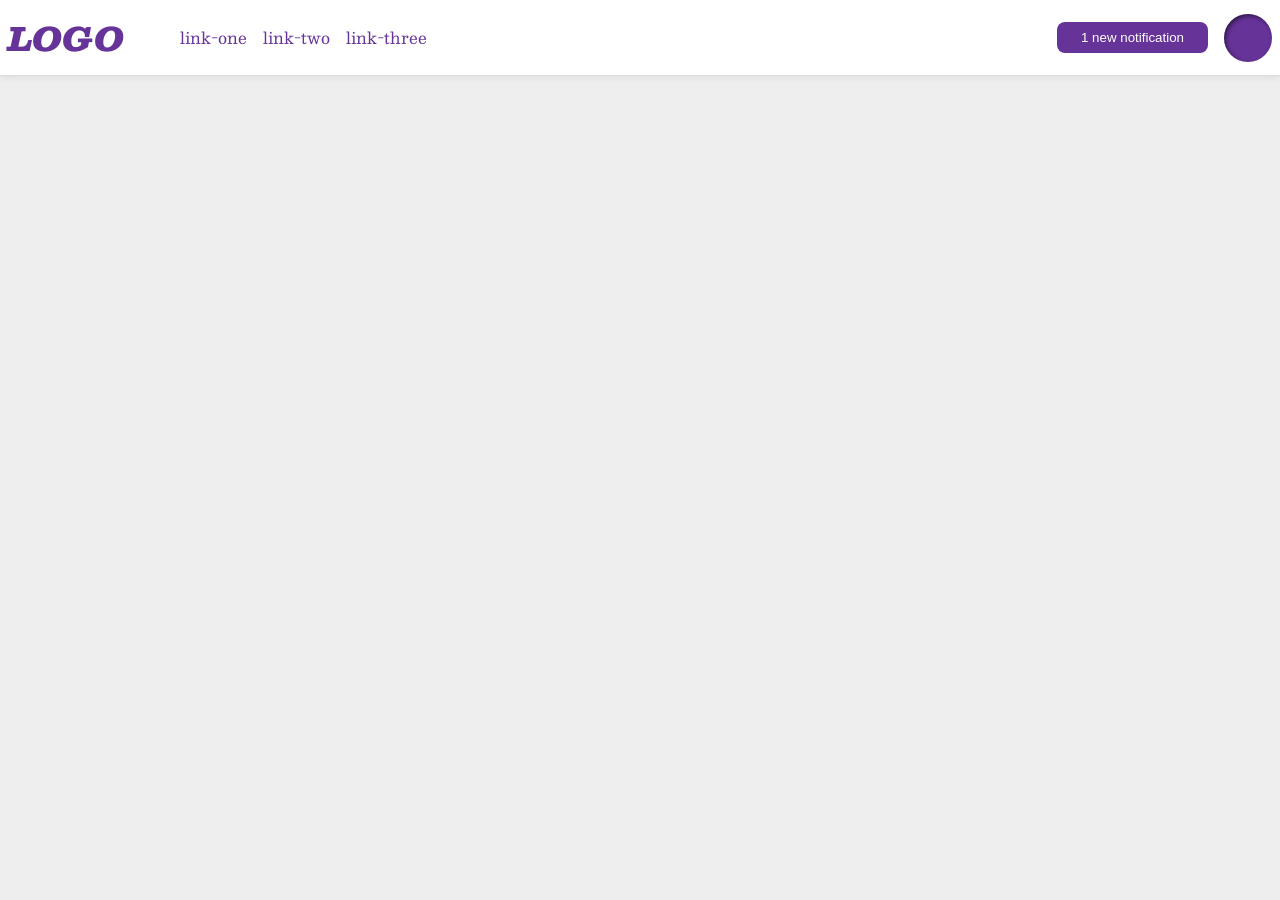
<file: foundations/flex/03-flex-header-2/index.html>
<!DOCTYPE html>
<html lang="en">
  <head>
    <meta charset="UTF-8">
    <meta http-equiv="X-UA-Compatible" content="IE=edge">
    <meta name="viewport" content="width=device-width, initial-scale=1.0">
    <title>Flex Header 2</title>
    <link rel="stylesheet" href="style.css">
  </head>
  <body>
    <div class="header">
      <div class="left">
        <div class="logo">
          LOGO
        </div>
        <ul class="links">
          <li><a href="https://google.com">link-one</a></li>
          <li><a href="https://google.com">link-two</a></li>
          <li><a href="https://google.com">link-three</a></li>
        </ul>
      </div>
      <div class="right">
        <button class="notifications">
          1 new notification
        </button>
      <div class="profile-image"></div>
    </div>
  </div>
  </body>
</html>
</file>
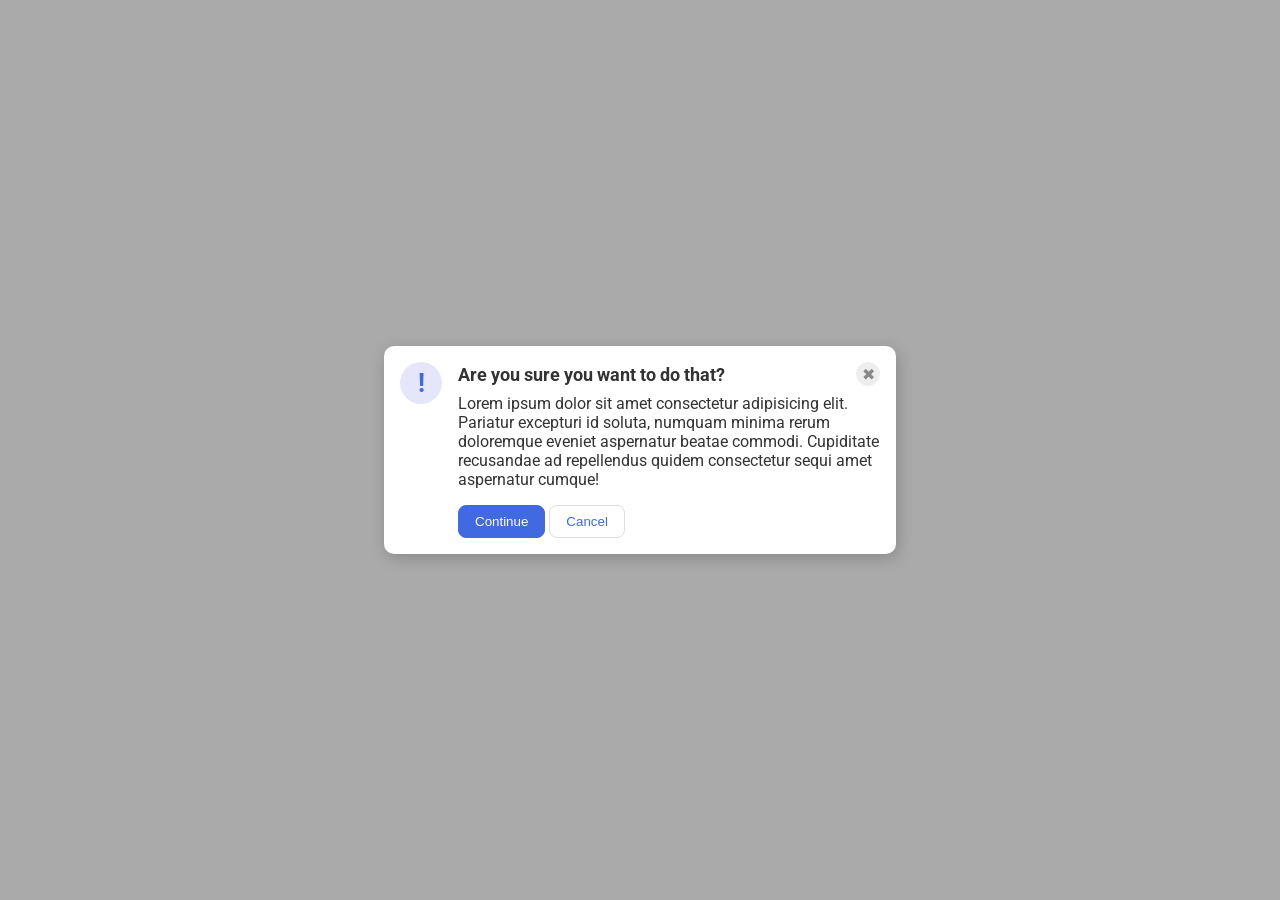
<file: foundations/flex/05-flex-modal/index.html>
<!DOCTYPE html>
<html lang="en">
  <head>
    <meta charset="UTF-8">
    <meta http-equiv="X-UA-Compatible" content="IE=edge">
    <meta name="viewport" content="width=device-width, initial-scale=1.0">
    <link rel="stylesheet" href="style.css">
    <title>Modal</title>
  </head>
  <body>
    <div class="modal">
      <div class="icon">!</div>
      <div class="container">
        <div class="header">Are you sure you want to do that?
          <button class="close-button">✖</button>
        </div>
        <div class="text">Lorem ipsum dolor sit amet consectetur adipisicing elit. Pariatur excepturi id soluta, numquam minima rerum doloremque eveniet aspernatur beatae commodi. Cupiditate recusandae ad repellendus quidem consectetur sequi amet aspernatur cumque!</div>
        <button class="continue">Continue</button>
        <button class="cancel">Cancel</button>
      </div>
    </div>
  </body>
</html>
</file>
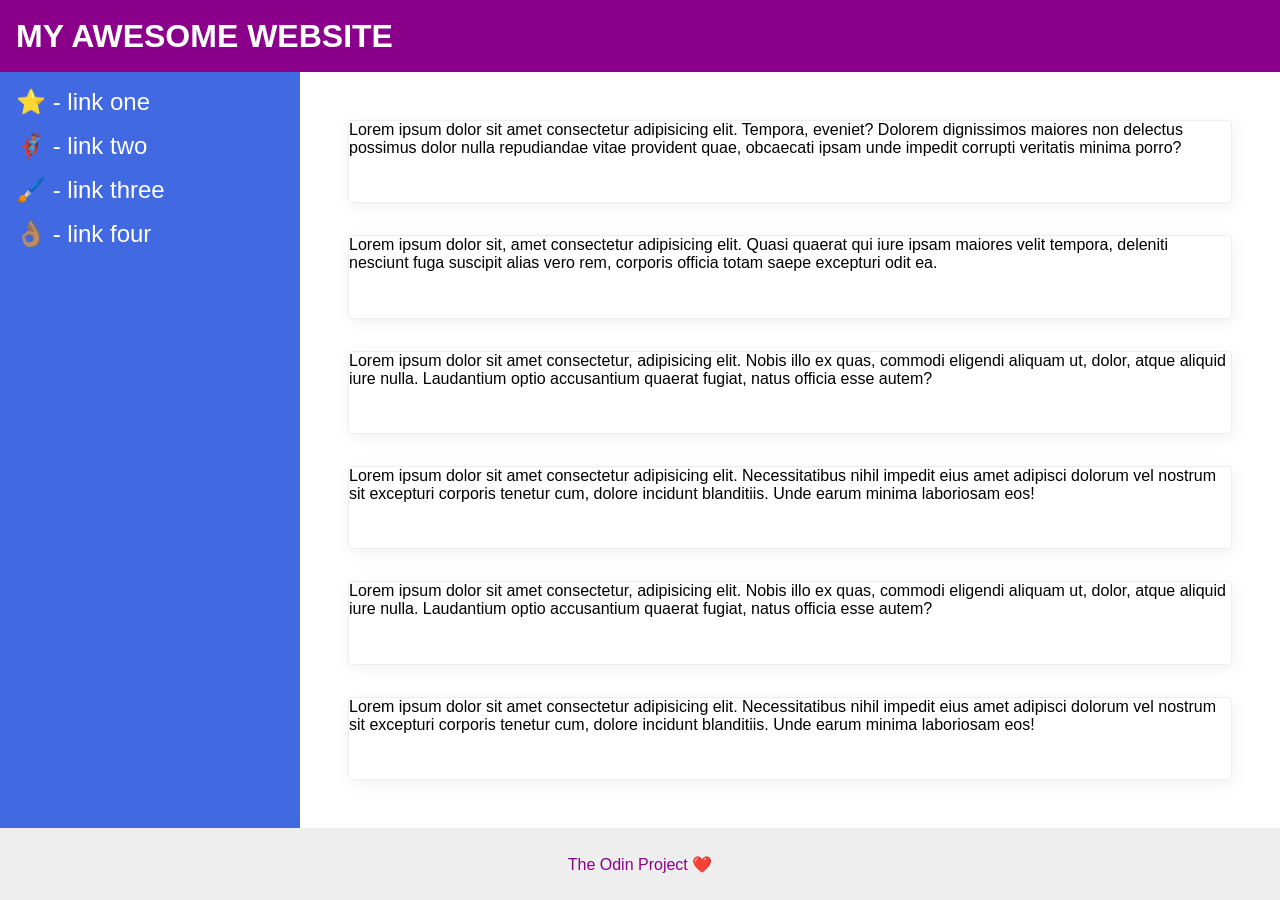
<file: foundations/flex/07-flex-layout-2/index.html>
<!DOCTYPE html>
<html lang="en">
  <head>
    <meta charset="UTF-8">
    <meta http-equiv="X-UA-Compatible" content="IE=edge">
    <meta name="viewport" content="width=device-width, initial-scale=1.0">
    <title>The Holy Grail</title>
    <link rel="stylesheet" href="style.css">
  </head>
  <body>
    <div class="header">
      MY AWESOME WEBSITE
    </div>
    <div class="body">
      <div class="sidebar">
        <ul>
          <li><a href="#">⭐ - link one</a></li>
          <li><a href="#">🦸🏽‍♂️ - link two</a></li>
          <li><a href="#">🖌️ - link three</a></li>
          <li><a href="#">👌🏽 - link four</a></li>
        </ul>
      </div>
      <div class="container">
        <div class="card">Lorem ipsum dolor sit amet consectetur adipisicing elit. Tempora, eveniet? Dolorem dignissimos maiores non delectus possimus dolor nulla repudiandae vitae provident quae, obcaecati ipsam unde impedit corrupti veritatis minima porro?</div>
        <div class="card">Lorem ipsum dolor sit, amet consectetur adipisicing elit. Quasi quaerat qui iure ipsam maiores velit tempora, deleniti nesciunt fuga suscipit alias vero rem, corporis officia totam saepe excepturi odit ea.</div>
        <div class="card">Lorem ipsum dolor sit amet consectetur, adipisicing elit. Nobis illo ex quas, commodi eligendi aliquam ut, dolor, atque aliquid iure nulla. Laudantium optio accusantium quaerat fugiat, natus officia esse autem?</div>
        <div class="card">Lorem ipsum dolor sit amet consectetur adipisicing elit. Necessitatibus nihil impedit eius amet adipisci dolorum vel nostrum sit excepturi corporis tenetur cum, dolore incidunt blanditiis. Unde earum minima laboriosam eos!</div>
        <div class="card">Lorem ipsum dolor sit amet consectetur, adipisicing elit. Nobis illo ex quas, commodi eligendi aliquam ut, dolor, atque aliquid iure nulla. Laudantium optio accusantium quaerat fugiat, natus officia esse autem?</div>
        <div class="card">Lorem ipsum dolor sit amet consectetur adipisicing elit. Necessitatibus nihil impedit eius amet adipisci dolorum vel nostrum sit excepturi corporis tenetur cum, dolore incidunt blanditiis. Unde earum minima laboriosam eos!</div>
      </div>
    </div>
    <div class="footer">
      The Odin Project ❤️
    </div>
  </body>
</html>
</file>
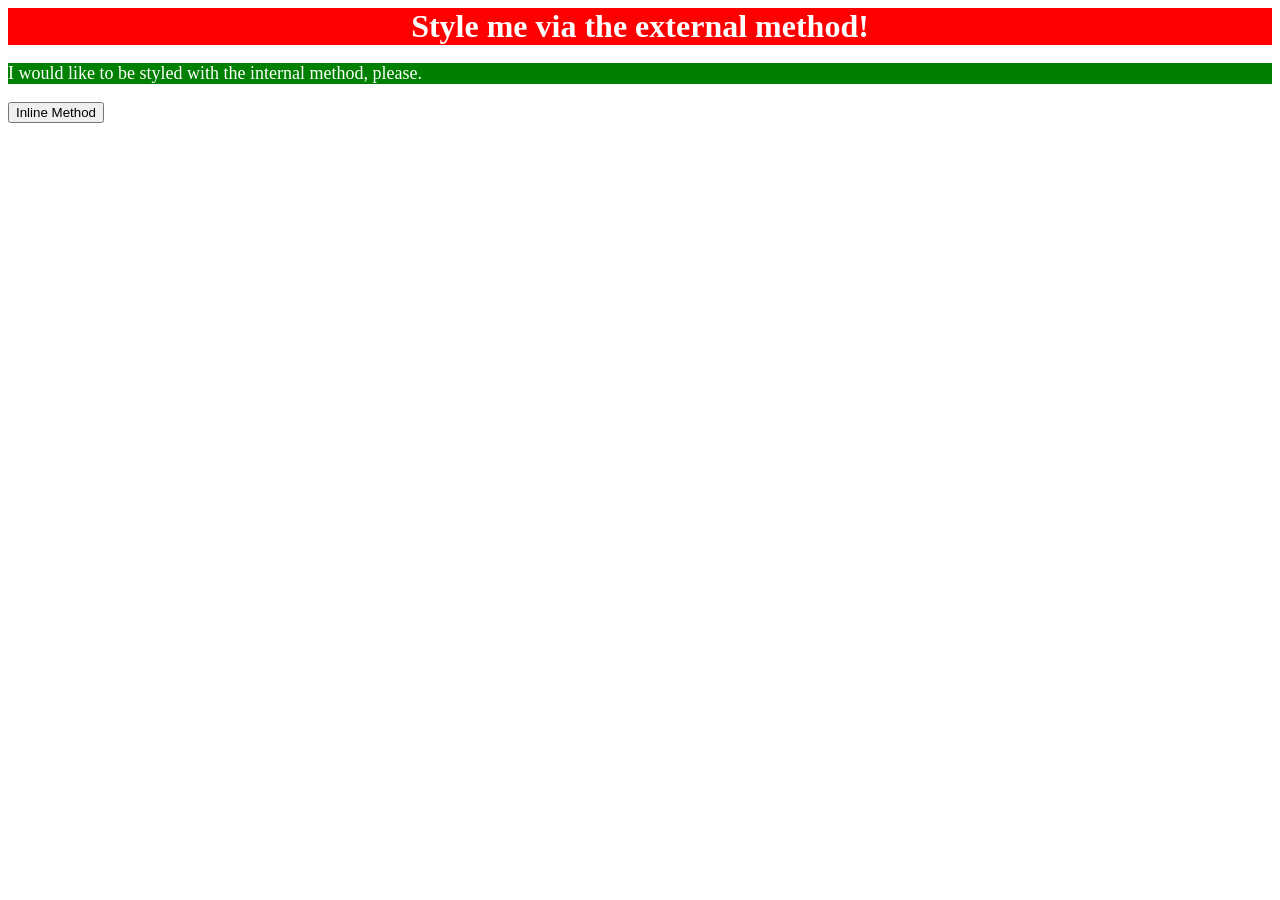
<file: foundations/intro-to-css/01-css-methods/index.html>
<!DOCTYPE html>
<html lang="en">
  <head>
    <meta charset="UTF-8">
    <meta http-equiv="X-UA-Compatible" content="IE=edge">
    <meta name="viewport" content="width=device-width, initial-scale=1.0">
    <title>Methods for Adding CSS</title>
    <link rel="stylesheet" href="styles.css">
    <style>
      p{
        background-color: green;
        color: white;
        font-size: 18px;
      }
    </style>
  </head>
  <body>
    <div>Style me via the external method!</div>
    <p>I would like to be styled with the internal method, please.</p>
    <button>Inline Method</button>
    <button="background-color: orange; font-size:18px;></button>

  </body>
</html>
</file>
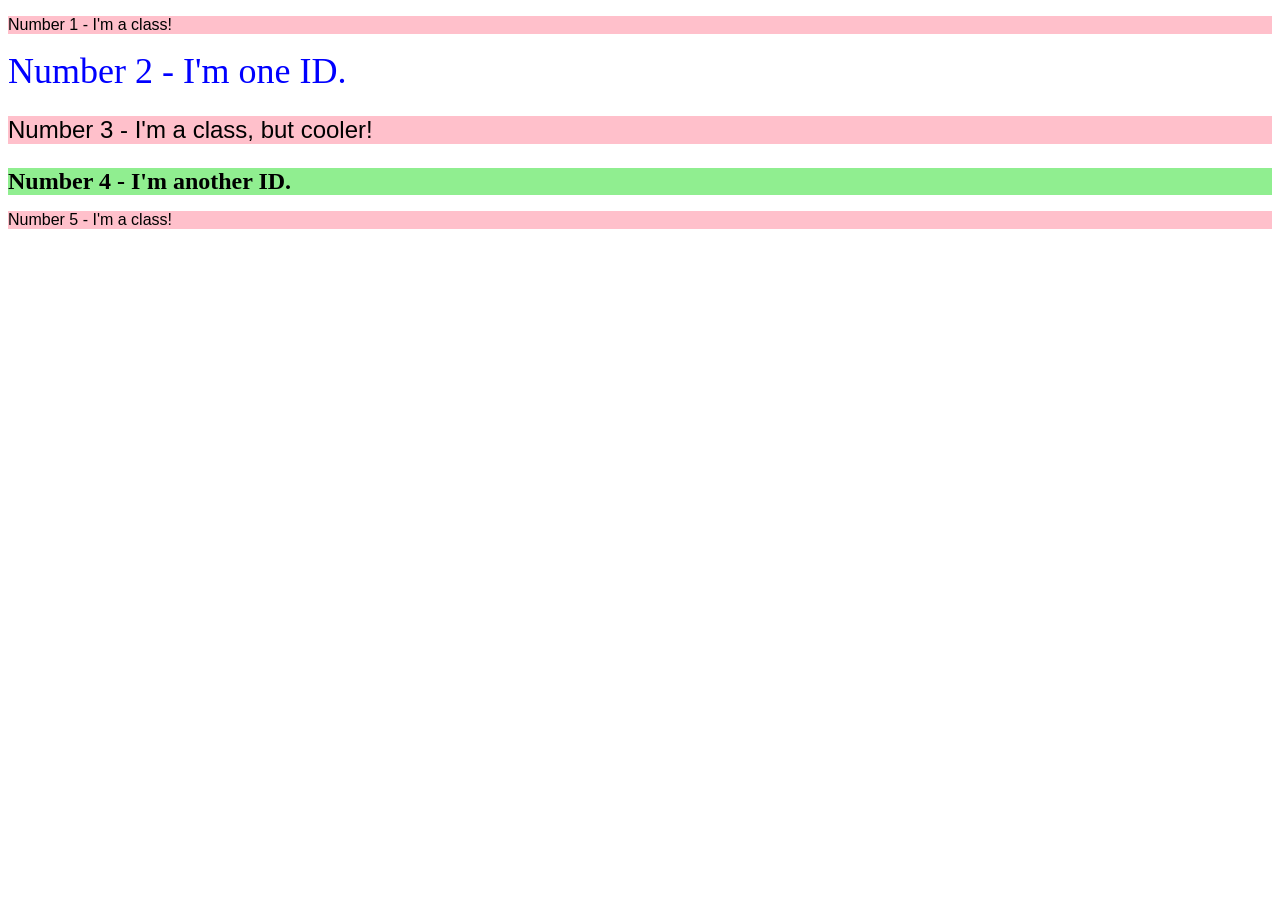
<file: foundations/intro-to-css/02-class-id-selectors/index.html>
<!DOCTYPE html>
<html lang="en">
  <head>
    <meta charset="UTF-8">
    <meta http-equiv="X-UA-Compatible" content="IE=edge">
    <meta name="viewport" content="width=device-width, initial-scale=1.0">
    <title>Class and ID Selectors</title>
    <link rel="stylesheet" href="style.css">
  </head>
  <body>
    <p class="odd-element">Number 1 - I'm a class!</p>
    <div id="second-element">Number 2 - I'm one ID.</div>
    <p class="odd-element third-odd-element ">Number 3 - I'm a class, but cooler!</p>
    <div id="fourth-element">Number 4 - I'm another ID.</div>
    <p class="odd-element">Number 5 - I'm a class!</p>
  </body>
</html>
</file>
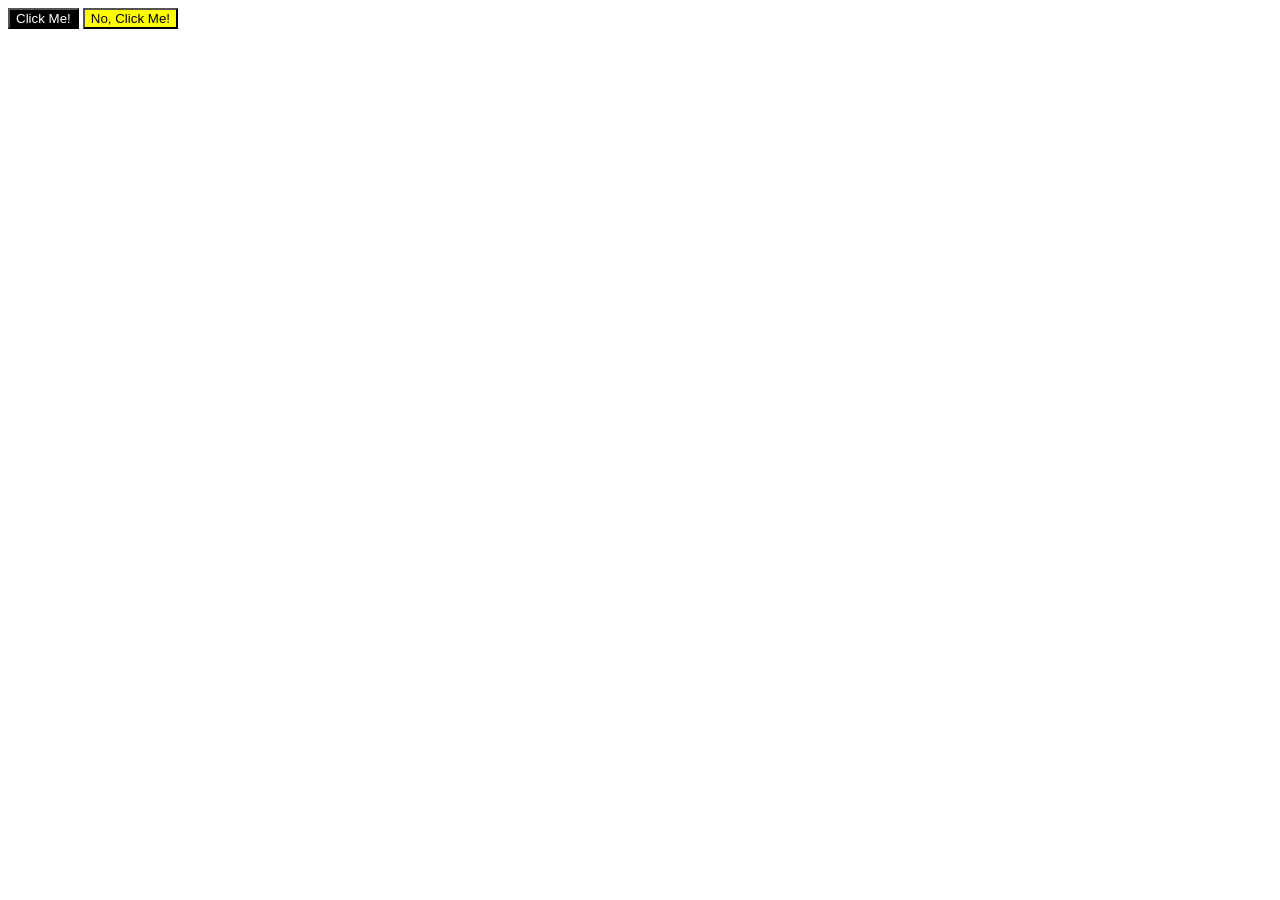
<file: foundations/intro-to-css/03-grouping-selectors/index.html>
<!DOCTYPE html>
<html lang="en">
  <head>
    <meta charset="UTF-8">
    <meta http-equiv="X-UA-Compatible" content="IE=edge">
    <meta name="viewport" content="width=device-width, initial-scale=1.0">
    <title>Grouping Selectors</title>
    <link rel="stylesheet" href="style.css">
  </head>
  <body>
    <button class="one">Click Me!</button>
    <button class="two">No, Click Me!</button>
  </body>
</html>
</file>
<file: foundations/flex/03-flex-header-2/style.css>
/* this is some magical font-importing.  
you'll learn about it later. */
@import url('https://fonts.googleapis.com/css2?family=Besley:ital,wght@0,400;1,900&display=swap');

body {
  margin: 0;
  background: #eee;
  font-family: Besley, serif;
}

.header {
  background: white;
  border-bottom: 1px solid #ddd;
  box-shadow: 0 0 8px rgba(0,0,0,.1);
  display: flex;
  justify-content: space-between;
  padding: 8px;
}

.profile-image {
  background: rebeccapurple;
  box-shadow: inset 2px 2px 4px rgba(0,0,0,.5);
  border-radius: 50%;
  width: 48px;
  height: 48px;
  

}

.logo {
  color: rebeccapurple;
  font-size: 32px;
  font-weight: 900;
  font-style: italic;
}

button {
  border: none;
  border-radius: 8px;
  background: rebeccapurple;
  color: white;
  padding: 8px 24px;
}

a {
  /* this removes the line under our links */
  text-decoration: none;
  color: rebeccapurple;
}

ul {
  list-style-type: none;
  display: flex;
  align-items: center;
  gap: 16px;
}

.left, .right {
  display: flex;
  align-items: center;
  gap: 16px;
}
</file>
<file: foundations/flex/05-flex-modal/style.css>
@import url('https://fonts.googleapis.com/css2?family=Roboto:wght@400;700&display=swap');

html, body {
  height: 100%;
}

body {
  font-family: Roboto, sans-serif;
  margin: 0;
  background: #aaa;
  color: #333;
  /* I'll give you this one for free lol */
  display: flex;
  align-items: center;
  justify-content: center;
}

.modal {
  background: white;
  width: 480px;
  border-radius: 10px;
  box-shadow: 2px 4px 16px rgba(0,0,0,.2);
  display: flex;
  gap: 16px;
  padding: 16px;
}

.icon {
  color: royalblue;
  font-size: 26px;
  font-weight: 700;
  background: lavender;
  width: 42px;
  height: 42px;
  border-radius: 50%;
  display: flex;
  align-items: center;
  justify-content: center;
  flex-shrink: 0;
}

.close-button {
  background: #eee;
  border-radius: 50%;
  color: #888;
  font-weight: 400;
  font-size: 16px;
  height: 24px;
  width: 24px;
  display: flex;
  align-items: center;
  justify-content: center;
  border: 1px solid #eee;
  padding: 0;
}

button {
  cursor: pointer;
  padding: 8px 16px;
  border-radius: 8px;
}

button.continue {
  background: royalblue;
  border: 1px solid royalblue;
  color: white;
}

button.cancel {
  background: white;
  border: 1px solid #ddd;
  color: royalblue;
}

.header{
  display: flex;
  align-items: center;
  justify-content: space-between;
  font-size: 18px;
  font-weight: 700;
  margin-bottom: 8px;
}

.text {
  margin-bottom: 16px;
}
</file>
<file: foundations/flex/07-flex-layout-2/style.css>
body {
  font-family: -apple-system, BlinkMacSystemFont, 'Segoe UI', Roboto, Oxygen, Ubuntu, Cantarell, 'Open Sans', 'Helvetica Neue', sans-serif;
  margin: 0;
  min-height: 100vh;
  display: flex;
  flex-direction: column;
  
}

.body {
  flex: 1;
  display: flex;
}

.header {
  height: 72px;
  background: darkmagenta;
  color: white;
  display: flex;
  align-items: center;
  padding: 0 16px;
  font-size: 32px;
  font-weight: 900;
}

.footer {
  height: 72px;
  background: #eee;
  color: darkmagenta;
  align-content: center;
  text-align: center;
  
}

.container {
  padding: 48px;
  display: flex;
  flex-wrap: wrap;
  gap: 32px;
  
}

li {
  margin-bottom: 16px;
}

.sidebar {
  width: 300px;
  background: royalblue;
  box-sizing: border-box;
  flex-shrink: 0;
  padding: 16px;
}

.card {
  border: 1px solid #eee;
  box-shadow: 2px 4px 16px rgba(0,0,0,.06);
  border-radius: 4px;
  

}

ul {
  list-style-type: none;
  margin: 0;
  padding: 0;
}

a {
  color: white;
  text-decoration: none;
  font-size: 24px;
}
</file>
<file: foundations/intro-to-css/01-css-methods/styles.css>
div {
    background-color: red;
    color: white;
    font-size: 32px;
    text-align: center;
    font-weight: bold;
}
</file>
<file: foundations/intro-to-css/02-class-id-selectors/style.css>
/* Add CSS Styling */
.odd-element {
    background-color: pink;
    font-family: Verdana, DejaVu, sans-serif;
}

.third-odd-element {
    font-size: 24px;
}
#second-element{
    color: blue;
    font-size: 36px;
}

#fourth-element{
    background-color: lightgreen;
    font-size: 24px;
    font-weight: bold;
}
</file>
<file: foundations/intro-to-css/03-grouping-selectors/style.css>
/* Add CSS Styling */
.one{
    background-color: black;
    color: white;
}
.two{
    background-color: yellow;
}

.one
.two{
    font-size: 28px;
    font-family: Helvetica, "Times New Roman", sans-serif;
}
</file>
